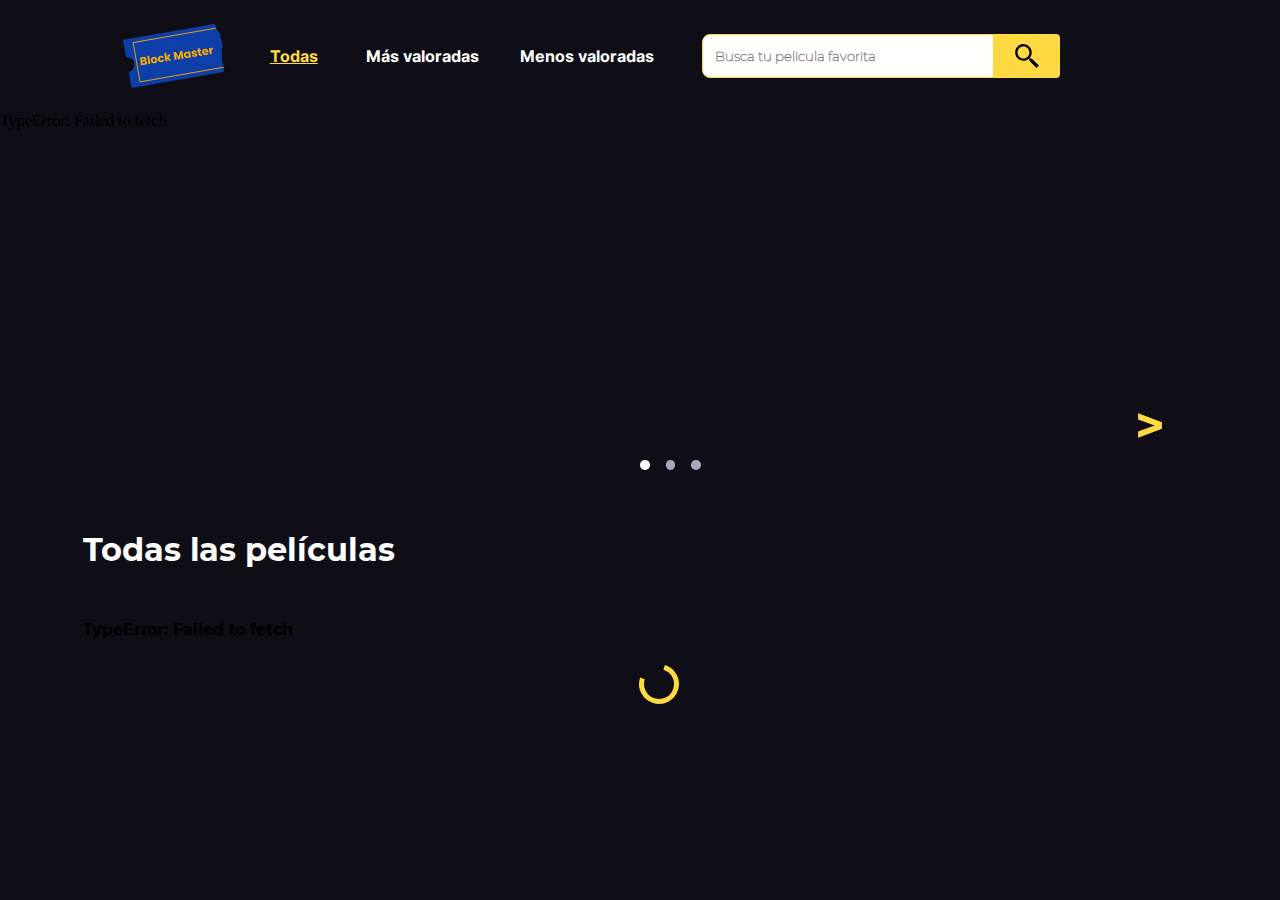
<file: index.html>
<!DOCTYPE html>
<html lang="es">

<head>
  <meta charset="UTF-8">
  <meta http-equiv="X-UA-Compatible" content="IE=edge">
  <meta name="viewport" content="width=device-width, initial-scale=1.0">
  <link rel="icon" href="/favicon.ico" type="image/x-icon">
  <link rel="stylesheet" href="https://cdnjs.cloudflare.com/ajax/libs/font-awesome/6.0.0-beta2/css/all.min.css"
    integrity="sha512-YWzhKL2whUzgiheMoBFwW8CKV4qpHQAEuvilg9FAn5VJUDwKZZxkJNuGM4XkWuk94WCrrwslk8yWNGmY1EduTA=="
    crossorigin="anonymous" referrerpolicy="no-referrer" />
  <link rel="stylesheet" href="./css/style.css">
  <title>Block Master</title>
</head>

<body>

  <header>
    <a href="index.html">
      <figure class="logo">
        <img src="./images/Logo-BlockMaster.png" alt="Logo Block Master">
      </figure>
    </a>
    <a href="#" class="todas underline">Todas</a>
    <a href="#" class="mas-valoradas">Más valoradas</a>
    <a href="#" class="menos-valoradas">Menos valoradas</a>
    <form class="buscador">
      <input type="text" placeholder="Busca tu pelicula favorita">
      <img src="./images/Logo-Buscador.svg" alt="Buscador" class="lupa">
    </form>
    <section class="user-movie">
      <a href="formularioPeliculas.html">
        <span class="movie">
          <i class="fas fa-film"></i>
        </span>
      </a>
      <a href="formularioUsuario.html">
        <span class="user">
          <i class="fas fa-user"></i>
        </span>
      </a>
    </section>
  </header>

  <section class="slider-container">

    <div class="slider">
      <div class="slider-slides">

      </div>

      <div class="slide-der">&gt;</div>

      <article class="recorrer">
        <span class="unoS"></span>
        <span class="dosS"></span>
        <span class="tresS"></span>
      </article>

    </div>

    <section class="slide-trailer-container translate">

    </section>


  </section>

  <main id="mainIndex">

    <article class="title">
      <h1>Todas las películas</h1>
    </article>
    <section class="movie-container">

    </section>

    <img src="./images/loader.svg" class="loader">

    <template id="template-movie">
      <article class="pelicula">
        <img src="" alt="Pelicula">
        <span class="puntaje">

        </span>
        <span class="round"></span>
        <p class="title none"></p>
        <p class="desc none"></p>
        <p class="date none"></p>
        <p class="id none"></p>
      </article>
    </template>

    <section class="movie-description-container translate">

    </section>

    <section class="not-found none">
      <img src="./images/notFound.png" alt="Not Found" title="Not Found">
      <p></p>
    </section>

  </main>

  <script src="./js/script.js"></script>
  <script src="./js/slider.js"></script>

</body>

</html>
</file>
<file: css/style.css>
html {
  font-size: 16px;
}

*,
*::after,
*::before {
  -webkit-box-sizing: border-box;
          box-sizing: border-box;
}

body {
  margin: 0;
  background-color: #0f0e17;
  overflow-x: hidden;
}

@font-face {
  font-family: "Inter";
  src: url("../assets/Inter.ttf");
  font-display: swap;
}

@font-face {
  font-family: "Montserrat";
  src: url("../assets/Montserrat.ttf");
  font-display: swap;
}

@font-face {
  font-family: "Montserrat Bold";
  src: url("../assets/Montserrat-Bold.ttf");
  font-display: swap;
}

header {
  display: -webkit-box;
  display: -ms-flexbox;
  display: flex;
  -webkit-box-align: center;
      -ms-flex-align: center;
          align-items: center;
  padding: 24px 83px;
  width: 100%;
  height: 112px;
  background-color: #0f0e17;
}

.logo {
  width: 106.81px;
  height: 64px;
  -webkit-transition: -webkit-transform 500ms ease;
  transition: -webkit-transform 500ms ease;
  transition: transform 500ms ease;
  transition: transform 500ms ease, -webkit-transform 500ms ease;
}

.logo:hover {
  -webkit-transform: scale(0.9);
          transform: scale(0.9);
}

.todas {
  width: 48px;
  height: 19px;
  font-family: "Inter", sans-serif;
  font-style: normal;
  font-weight: bold;
  font-size: 16px;
  line-height: 19px;
  text-align: center;
  margin-right: 48px;
  color: #fffffe;
  -webkit-text-decoration-line: none;
          text-decoration-line: none;
  margin-left: 0;
  -webkit-transition: all 300ms ease;
  transition: all 300ms ease;
}

.todas:hover {
  -webkit-text-decoration-line: underline;
          text-decoration-line: underline;
  color: #fed941;
}

.underline {
  -webkit-text-decoration-line: underline;
          text-decoration-line: underline;
  color: #fed941;
}

/* .todas-responsive {
  width: 48px;
  height: 19px;
  font-family: "Inter", sans-serif;
  font-style: normal;
  font-weight: bold;
  font-size: 1rem;
  line-height: 19px;
  text-align: center;
  text-decoration-line: underline;
  color: $color-amarillo;
} */
.mas-valoradas {
  width: 114px;
  height: 19px;
  font-family: "Inter", sans-serif;
  font-style: normal;
  font-weight: bold;
  font-size: 16px;
  line-height: 19px;
  text-align: center;
  color: #fffffe;
  margin-right: 40px;
  -webkit-text-decoration-line: none;
          text-decoration-line: none;
  -webkit-transition: all 500ms ease;
  transition: all 500ms ease;
}

.mas-valoradas:hover {
  -webkit-text-decoration-line: underline;
          text-decoration-line: underline;
  color: #fed941;
}

/* .mas-valoradas-responsive {
  width: 114px;
  height: 19px;
  font-family: "Inter", sans-serif;
  font-style: normal;
  font-weight: bold;
  font-size: 1rem;
  line-height: 19px;
  text-align: center;
  color: $color-blanco;
  text-decoration-line: none;
} */
.menos-valoradas {
  width: 134px;
  height: 19px;
  font-family: "Inter", sans-serif;
  font-style: normal;
  font-weight: bold;
  font-size: 16px;
  line-height: 19px;
  text-align: center;
  color: #fffffe;
  -webkit-text-decoration-line: none;
          text-decoration-line: none;
  margin-right: 48px;
  -webkit-transition: all 500ms ease;
  transition: all 500ms ease;
}

.menos-valoradas:hover {
  -webkit-text-decoration-line: underline;
          text-decoration-line: underline;
  color: #fed941;
}

/* .menos-valoradas-responsive {
  width: 134px;
  height: 19px;
  font-family: "Inter", sans-serif;
  font-style: normal;
  font-weight: bold;
  font-size: 1rem;
  line-height: 19px;
  text-align: center;
  color: $color-blanco;
  text-decoration-line: none;
} */
/* .navegacion-responsive {
  display: none;
  flex-direction: column;
  margin-right: 48px;
  justify-content: center;
  align-items: center;
} */
.buscador {
  display: -webkit-box;
  display: -ms-flexbox;
  display: flex;
  -webkit-box-orient: horizontal;
  -webkit-box-direction: normal;
      -ms-flex-direction: row;
          flex-direction: row;
  -webkit-box-align: start;
      -ms-flex-align: start;
          align-items: flex-start;
  padding: 0px;
  width: 28vw;
  height: 44px;
}

.buscador input {
  display: -webkit-box;
  display: -ms-flexbox;
  display: flex;
  -webkit-box-align: center;
      -ms-flex-align: center;
          align-items: center;
  padding: 11px 12px;
  width: 90%;
  height: 44px;
  background: #fffffe;
  border: 1px solid #fed941;
  -webkit-box-sizing: border-box;
          box-sizing: border-box;
  border-radius: 8px 0px 0px 8px;
  font-family: "Montserrat", sans-serif;
  font-weight: bold;
}

.buscador img {
  display: -webkit-box;
  display: -ms-flexbox;
  display: flex;
  -webkit-box-pack: center;
      -ms-flex-pack: center;
          justify-content: center;
  -webkit-box-align: center;
      -ms-flex-align: center;
          align-items: center;
  padding: 10px;
  width: 72px;
  height: 44px;
  background: #fed941;
  border-radius: 0px 4px 4px 0px;
  cursor: pointer;
}

.user-movie {
  margin-left: 1rem;
  width: 100px;
  height: 70px;
  /* background-color: aqua; */
  display: -webkit-box;
  display: -ms-flexbox;
  display: flex;
  -ms-flex-pack: distribute;
      justify-content: space-around;
  -webkit-box-align: center;
      -ms-flex-align: center;
          align-items: center;
}

.user-movie .movie,
.user-movie .user {
  font-size: 30px;
  color: #fed941;
  -webkit-transition: opacity 500ms ease;
  transition: opacity 500ms ease;
}

.user-movie .movie:hover,
.user-movie .user:hover {
  cursor: pointer;
  opacity: 0.8;
}

.movie-home {
  margin-left: 1rem;
  width: 100px;
  height: 70px;
  /* background-color: aqua; */
  display: -webkit-box;
  display: -ms-flexbox;
  display: flex;
  -ms-flex-pack: distribute;
      justify-content: space-around;
  -webkit-box-align: center;
      -ms-flex-align: center;
          align-items: center;
  position: absolute;
  right: 120px;
}

.movie-home .movie,
.movie-home .home {
  font-size: 30px;
  color: #fed941;
  -webkit-transition: opacity 500ms ease;
  transition: opacity 500ms ease;
}

.movie-home .movie:hover,
.movie-home .home:hover {
  cursor: pointer;
  opacity: 0.8;
}

.user-home {
  margin-left: 1rem;
  width: 100px;
  height: 70px;
  /* background-color: aqua; */
  display: -webkit-box;
  display: -ms-flexbox;
  display: flex;
  -ms-flex-pack: distribute;
      justify-content: space-around;
  -webkit-box-align: center;
      -ms-flex-align: center;
          align-items: center;
  position: absolute;
  right: 120px;
}

.user-home .user,
.user-home .home {
  font-size: 30px;
  color: #fed941;
  -webkit-transition: opacity 500ms ease;
  transition: opacity 500ms ease;
}

.user-home .user:hover,
.user-home .home:hover {
  cursor: pointer;
  opacity: 0.8;
}

/* @media (max-width: 575px) {
  .logo {
    margin-left: -70px;
    transition: margin-left 1s ease;
  }
  .buscador {
    width: 100vw;
    transition: width 1s ease;
    input::placeholder {
      font-size: 0.52rem;
      transition: all 1s ease;
    }
    img {
      width: 18px;
      padding: 2px 2px;
      transition: width 1s ease;
    }
  }
  .todas,
  .mas-valoradas,
  .menos-valoradas {
    display: none;
  }
  .navegacion-responsive {
    display: flex;
  }
}

@media (min-width: 576px) {
  .logo {
    margin-left: -70px;
    transition: margin-left 1s ease;
  }
  .buscador {
    width: 60vw;
    transition: width 1s ease;
    img {
      width: 20px;
      padding: 2px 2px;
      transition: width 1s ease;
    }
  }
  .todas,
  .mas-valoradas,
  .menos-valoradas {
    display: none;
  }
  .navegacion-responsive {
    display: flex;
  }
} */
/* @media (min-width: 600px) {
  .buscador {
    input::placeholder {
      font-size: 0.62rem;
      transition: all 1s ease;
    }
  }
  .todas,
  .mas-valoradas,
  .menos-valoradas {
    display: none;
  }
  .navegacion-responsive {
    display: flex;
  }
}

@media (min-width: 620px) {
  .buscador {
    input::placeholder {
      font-size: 0.7rem;
      transition: all 1s ease;
    }
  }
  .todas,
  .mas-valoradas,
  .menos-valoradas {
    display: none;
  }
  .navegacion-responsive {
    display: flex;
  }
}

@media (min-width: 640px) {
  .buscador {
    input::placeholder {
      font-size: 0.85rem;
      transition: all 1s ease;
    }

    img {
      width: 18px;
      padding: 2px 2px;
      transition: width 1s ease;
    }
  }
  .todas,
  .mas-valoradas,
  .menos-valoradas {
    display: none;
  }
  .navegacion-responsive {
    display: flex;
  }
}

@media (min-width: 690px) {
  .buscador {
    input::placeholder {
      font-size: 1rem;
      transition: all 1s ease;
    }

    img {
      width: 30px;
      padding: 5px 5px;
      transition: width 1s ease;
    }
  }
  .todas,
  .mas-valoradas,
  .menos-valoradas {
    display: none;
  }
  .navegacion-responsive {
    display: flex;
  }
}

@media (min-width: 768px) {
  .logo {
    margin-left: -50px;
    transition: margin-left 1s ease;
  }
  .buscador {
    width: 60vw;
    transition: width 1s ease;
    img {
      width: 20px;
      padding: 2px 2px;
      transition: width 1s ease;
    }
  }
  .todas,
  .mas-valoradas,
  .menos-valoradas {
    display: none;
  }
  .navegacion-responsive {
    display: flex;
  }
} */
/* @media (max-width: 1020px) {
  .logo {
    margin-left: 0;
    transition: margin-left 1s ease;
  }
  .buscador {
    width: 60vw;
    transition: width 1s ease;
    img {
      width: 40px;
      padding: 10px 10px;
      transition: width 1s ease;
    }
  }
} */
.slider-container img {
  display: -webkit-box;
  display: -ms-flexbox;
  display: flex;
  -webkit-box-orient: horizontal;
  -webkit-box-direction: normal;
      -ms-flex-direction: row;
          flex-direction: row;
  -webkit-box-align: start;
      -ms-flex-align: start;
          align-items: flex-start;
  padding: 0px;
  position: absolute;
  width: 87vw;
  height: auto;
  height: 310px;
  left: 78px;
  top: 136px;
}

.slider-container .ver {
  display: -webkit-box;
  display: -ms-flexbox;
  display: flex;
  -webkit-box-pack: space-evenly;
      -ms-flex-pack: space-evenly;
          justify-content: space-evenly;
  -webkit-box-align: start;
      -ms-flex-align: start;
          align-items: flex-start;
  padding: 0px;
  position: absolute;
  left: 120px;
  top: 380px;
}

.slider-container .ahora {
  margin-right: 1rem;
  display: -webkit-box;
  display: -ms-flexbox;
  display: flex;
  -webkit-box-pack: center;
      -ms-flex-pack: center;
          justify-content: center;
  -webkit-box-align: center;
      -ms-flex-align: center;
          align-items: center;
  padding: 10px 20px;
  background-color: #fed941;
  border: none;
  font-family: "Montserrat Bold";
  cursor: pointer;
  -webkit-transition: opacity 400ms ease;
  transition: opacity 400ms ease;
}

.slider-container .ahora:hover {
  opacity: 0.7;
}

.slider-container .ahora img {
  position: static;
  width: 12px;
  height: 12px;
  left: 24px;
  top: 12px;
  margin-right: 10px;
}

.slider-container .despues img {
  position: static;
  width: 15px;
  height: 15px;
  left: 24px;
  top: 12px;
  margin-right: 10px;
}

.slider-container .despues {
  display: -webkit-box;
  display: -ms-flexbox;
  display: flex;
  -webkit-box-pack: center;
      -ms-flex-pack: center;
          justify-content: center;
  -webkit-box-align: center;
      -ms-flex-align: center;
          align-items: center;
  padding: 10px 20px;
  color: #fed941;
  font-family: "Montserrat Bold";
  background-color: #0c0e16;
  border: 1px solid #fed941;
  border-radius: 4px;
  cursor: pointer;
  -webkit-transition: opacity 400ms ease;
  transition: opacity 400ms ease;
}

.slider-container .despues:hover {
  opacity: 0.7;
}

.slider-container .recorrer {
  display: -webkit-box;
  display: -ms-flexbox;
  display: flex;
  -webkit-box-pack: space-evenly;
      -ms-flex-pack: space-evenly;
          justify-content: space-evenly;
  -webkit-box-align: center;
      -ms-flex-align: center;
          align-items: center;
  position: absolute;
  top: 460px;
  left: 50%;
}

.slider-container .recorrer span {
  background-color: #a7a9be;
  margin-right: 1rem;
  border-radius: 50%;
  width: 0.6rem;
  height: 0.6rem;
  cursor: pointer;
  -webkit-transition: all 300ms ease;
  transition: all 300ms ease;
}

.slider-container .slide-der {
  position: absolute;
  border-radius: 50%;
  color: #fed941;
  top: 50%;
  padding: 15px;
  font-size: 50px;
  text-align: center;
  margin-top: -70px;
  cursor: pointer;
  right: 100px;
  -webkit-transition: all 500ms;
  transition: all 500ms;
  font-family: "Montserrat Bold";
}

.slider-container .slide-der:hover {
  color: #0c0e16;
  -webkit-transform: scale(0.9);
          transform: scale(0.9);
}

.slider-container .slider-slide {
  display: none;
}

.slider-container .slider-slide.active {
  display: block;
  -webkit-transition: -webkit-transform 500ms ease;
  transition: -webkit-transform 500ms ease;
  transition: transform 500ms ease;
  transition: transform 500ms ease, -webkit-transform 500ms ease;
}

.slider-container .slider-slides .dos {
  display: block;
  -webkit-transform: translate(89%, -110px);
          transform: translate(89%, -110px);
}

.slide-trailer-container {
  position: fixed;
  top: 0;
  right: 0;
  bottom: 0;
  left: 0;
  background-color: rgba(15, 14, 23, 0.5);
  padding: 4rem;
  color: #fffffe;
  font-family: "Montserrat";
  z-index: 2;
  -webkit-transition: -webkit-transform 500ms ease;
  transition: -webkit-transform 500ms ease;
  transition: transform 500ms ease;
  transition: transform 500ms ease, -webkit-transform 500ms ease;
}

.slide-trailer-container iframe {
  width: 80%;
  height: 500px;
  margin-left: 6.5rem;
}

.slide-trailer-container .closeTrailer {
  font-size: 2rem;
  position: absolute;
  right: 48px;
  top: 30px;
  cursor: pointer;
  padding: 0 10px;
}

#mainIndex {
  position: absolute;
  left: 78px;
  top: 500px;
  width: 90%;
  display: -webkit-box;
  display: -ms-flexbox;
  display: flex;
  -webkit-box-orient: vertical;
  -webkit-box-direction: normal;
      -ms-flex-direction: column;
          flex-direction: column;
  -webkit-box-align: start;
      -ms-flex-align: start;
          align-items: flex-start;
  padding: 0px;
  position: absolute;
  left: 83px;
  top: 500px;
  font-family: "Montserrat Bold";
  line-height: 58px;
  text-align: center;
  letter-spacing: -0.005em;
}

#mainIndex h1 {
  color: #fffffe;
}

#mainIndex .movie-container {
  display: -webkit-box;
  display: -ms-flexbox;
  display: flex;
  -webkit-box-pack: start;
      -ms-flex-pack: start;
          justify-content: flex-start;
  -ms-flex-wrap: wrap;
      flex-wrap: wrap;
  -webkit-box-align: center;
      -ms-flex-align: center;
          align-items: center;
  max-width: 100%;
}

#mainIndex .movie-container .pelicula {
  -webkit-transition: -webkit-transform 500ms ease;
  transition: -webkit-transform 500ms ease;
  transition: transform 500ms ease;
  transition: transform 500ms ease, -webkit-transform 500ms ease;
  position: relative;
}

#mainIndex .movie-container .pelicula:hover {
  -webkit-transform: scale(0.9);
          transform: scale(0.9);
}

#mainIndex .movie-container .pelicula .puntaje {
  position: absolute;
  top: 50px;
  color: white;
  display: -webkit-box;
  display: -ms-flexbox;
  display: flex;
  -webkit-box-pack: center;
      -ms-flex-pack: center;
          justify-content: center;
  -webkit-box-align: center;
      -ms-flex-align: center;
          align-items: center;
  font-size: 1rem;
  background-color: #000;
  width: 75px;
  height: 50px;
  border: 1px solid #fed941;
  border-left-width: 0;
  border-right-width: 0;
  z-index: 1;
}

#mainIndex .movie-container .pelicula .puntaje img {
  width: 50px;
  height: 20px;
  margin: 0 5px 0 0;
}

#mainIndex .movie-container .pelicula .round {
  width: 50px;
  height: 50px;
  background-color: #000;
  position: absolute;
  top: 50px;
  left: 45px;
  border-radius: 50%;
  border: 1px solid #fed941;
}

#mainIndex .movie-container .pelicula img {
  width: 222px;
  height: 350px;
  margin-bottom: 0.5rem;
  cursor: pointer;
  margin-right: 1.2rem;
  color: #fffffe;
}

#mainIndex .movie-container .pelicula img:hover {
  border: 5px solid #fed941;
  border-radius: 8px;
}

#mainIndex .loader {
  display: block;
  width: 50px;
  margin-left: auto;
  margin-right: auto;
}

.movie-description-container {
  position: fixed;
  top: 0;
  right: 0;
  bottom: 0;
  left: 0;
  background-color: rgba(15, 14, 23, 0.5);
  padding: 2rem;
  color: #fffffe;
  font-family: "Montserrat";
  z-index: 2;
  -webkit-transition: -webkit-transform 500ms ease;
  transition: -webkit-transform 500ms ease;
  transition: transform 500ms ease;
  transition: transform 500ms ease, -webkit-transform 500ms ease;
}

.movie-description-container .movie-description {
  background-color: rgba(15, 14, 23, 0.8);
  display: -webkit-box;
  display: -ms-flexbox;
  display: flex;
  -webkit-box-pack: center;
      -ms-flex-pack: center;
          justify-content: center;
  -webkit-box-align: center;
      -ms-flex-align: center;
          align-items: center;
  padding: 1rem;
  cursor: default;
}

.movie-description-container .movie-description .close {
  font-size: 2rem;
  position: absolute;
  right: 48px;
  top: 48px;
  cursor: pointer;
  padding: 0 10px;
}

.movie-description-container .movie-description iframe {
  margin-right: 50px;
}

.movie-description-container .movie-description .mainImg {
  width: 200px;
  height: 250px;
  margin-right: 200px;
  -webkit-transform: matrix(0.71, -0.41, 1.22, 0.71, 0, 0);
          transform: matrix(0.71, -0.41, 1.22, 0.71, 0, 0);
}

.movie-description-container .movie-description .description {
  width: 500px;
  padding-top: 50px;
}

.movie-description-container .movie-description .description h2 {
  text-align: left;
  margin-bottom: 0;
  font-family: "Montserrat Bold";
}

.movie-description-container .movie-description .description p:nth-of-type(1) {
  line-height: 25px;
  margin-top: 0;
  text-align: left;
}

.movie-description-container .description .ver {
  display: -webkit-box;
  display: -ms-flexbox;
  display: flex;
  -webkit-box-pack: center;
      -ms-flex-pack: center;
          justify-content: center;
  -webkit-box-align: center;
      -ms-flex-align: center;
          align-items: center;
  padding: 0px;
}

.movie-description-container .description .ahora {
  margin-right: 1rem;
  display: -webkit-box;
  display: -ms-flexbox;
  display: flex;
  -webkit-box-pack: center;
      -ms-flex-pack: center;
          justify-content: center;
  -webkit-box-align: center;
      -ms-flex-align: center;
          align-items: center;
  padding: 10px 20px;
  background-color: #fed941;
  border: none;
  font-family: "Montserrat Bold";
  cursor: pointer;
  -webkit-transition: opacity 400ms ease;
  transition: opacity 400ms ease;
}

.movie-description-container .description .ahora:hover {
  opacity: 0.7;
}

.movie-description-container .description .ahora img {
  position: static;
  width: 12px;
  height: 12px;
  left: 24px;
  top: 12px;
  margin-right: 10px;
}

.movie-description-container .description .despues img {
  position: static;
  width: 15px;
  height: 15px;
  left: 24px;
  top: 12px;
  margin-right: 10px;
}

.movie-description-container .description .despues {
  display: -webkit-box;
  display: -ms-flexbox;
  display: flex;
  -webkit-box-pack: center;
      -ms-flex-pack: center;
          justify-content: center;
  -webkit-box-align: center;
      -ms-flex-align: center;
          align-items: center;
  padding: 10px 20px;
  color: #fed941;
  font-family: "Montserrat Bold";
  background-color: #0c0e16;
  border: 1px solid #fed941;
  border-radius: 4px;
  cursor: pointer;
  -webkit-transition: opacity 400ms ease;
  transition: opacity 400ms ease;
}

.movie-description-container .description .despues:hover {
  opacity: 0.7;
}

.movie-description-container .description span {
  margin-right: 10px;
}

.movie-description-container .description i {
  font-size: 10px;
  margin-left: 10px;
  margin-top: -10px;
  -webkit-box-pack: center;
      -ms-flex-pack: center;
          justify-content: center;
  text-align: center;
}

.none {
  display: none;
}

.translate {
  -webkit-transform: translateX(-100%);
          transform: translateX(-100%);
}

.not-found {
  color: white;
  position: relative;
  margin-left: auto;
  margin-right: auto;
}

.not-found img {
  width: 400px;
  height: 300px;
}

.not-found p {
  position: absolute;
  top: 240px;
}

#mainFormUsuario {
  width: 50%;
  height: 100vh;
  margin-left: auto;
  margin-right: auto;
  font-family: "Montserrat";
}

.formulario-usuario label {
  color: white;
}

.formulario-usuario input {
  outline: 4px solid #fed941;
  font-family: "Montserrat Bold";
}

.formulario-usuario input:focus {
  outline: 4px solid #fed941;
  border: 3px solid black;
}

.formulario-usuario input::-webkit-input-placeholder {
  font-family: "Montserrat";
  color: black;
}

.formulario-usuario input:-ms-input-placeholder {
  font-family: "Montserrat";
  color: black;
}

.formulario-usuario input::-ms-input-placeholder {
  font-family: "Montserrat";
  color: black;
}

.formulario-usuario input::placeholder {
  font-family: "Montserrat";
  color: black;
}

.formulario-usuario input[type="submit"],
.formulario-usuario input[type="button"] {
  background-color: #fed941;
  border: 2px solid black;
  outline: 0;
  font-family: "Montserrat Bold";
  -webkit-transition: all 500ms ease;
  transition: all 500ms ease;
}

.formulario-usuario input[type="submit"]:hover,
.formulario-usuario input[type="button"]:hover {
  border: 2px solid #fed941;
  outline: 0;
  background-color: black;
  color: #fed941;
}

.margin {
  margin-top: 20px;
}

.formulario-usuario h1 {
  color: #fed941;
  font-size: 32px;
  text-align: center;
  font-family: "Montserrat Bold";
  margin-bottom: 25px;
}

.formulario-usuario .validaciones {
  text-align: center;
  margin-top: 15px;
  font-size: 1rem;
  background-color: green;
  padding: 5px;
  color: white;
  border-radius: 8px;
  font-family: "Montserrat Bold";
  opacity: 0;
  -webkit-transition: opacity 500ms ease;
  transition: opacity 500ms ease;
  margin-top: -25px;
}

#mainFormPeli {
  width: 50%;
  height: 100vh;
  margin-left: auto;
  margin-right: auto;
  font-family: "Montserrat";
}

.formulario-peli label {
  color: white;
}

.formulario-peli input:not([type="date"]),
.formulario-peli textarea {
  outline: 4px solid #fed941;
  font-family: "Montserrat Bold";
}

.formulario-peli input[type="date"] {
  outline: 4px solid #fed941;
  font-family: "Montserrat";
}

.formulario-peli textarea {
  resize: none;
}

.formulario-peli input:focus,
.formulario-peli textarea:focus {
  outline: 4px solid #fed941;
  border: 3px solid black;
}

.formulario-peli input::-webkit-input-placeholder,
.formulario-peli textarea::-webkit-input-placeholder {
  font-family: "Montserrat";
  color: black;
}

.formulario-peli input:-ms-input-placeholder,
.formulario-peli textarea:-ms-input-placeholder {
  font-family: "Montserrat";
  color: black;
}

.formulario-peli input::-ms-input-placeholder,
.formulario-peli textarea::-ms-input-placeholder {
  font-family: "Montserrat";
  color: black;
}

.formulario-peli input::placeholder,
.formulario-peli textarea::placeholder {
  font-family: "Montserrat";
  color: black;
}

.formulario-peli input[type="submit"],
.formulario-peli input[type="button"] {
  background-color: #fed941;
  border: 2px solid black;
  outline: 0;
  font-family: "Montserrat Bold";
  -webkit-transition: all 500ms ease;
  transition: all 500ms ease;
}

.formulario-peli input[type="submit"]:hover,
.formulario-peli input[type="button"]:hover {
  border: 2px solid #fed941;
  outline: 0;
  background-color: black;
  color: #fed941;
}

.margin {
  margin-top: 20px;
}

.formulario-peli h1 {
  color: #fed941;
  font-size: 32px;
  text-align: center;
  font-family: "Montserrat Bold";
  margin-bottom: 25px;
}

.formulario-peli .validaciones {
  text-align: center;
  margin-top: 15px;
  font-size: 1rem;
  background-color: green;
  padding: 5px;
  color: white;
  border-radius: 8px;
  font-family: "Montserrat Bold";
  opacity: 0;
  -webkit-transition: opacity 500ms ease;
  transition: opacity 500ms ease;
  margin-top: -25px;
}
/*# sourceMappingURL=style.css.map */
</file>
